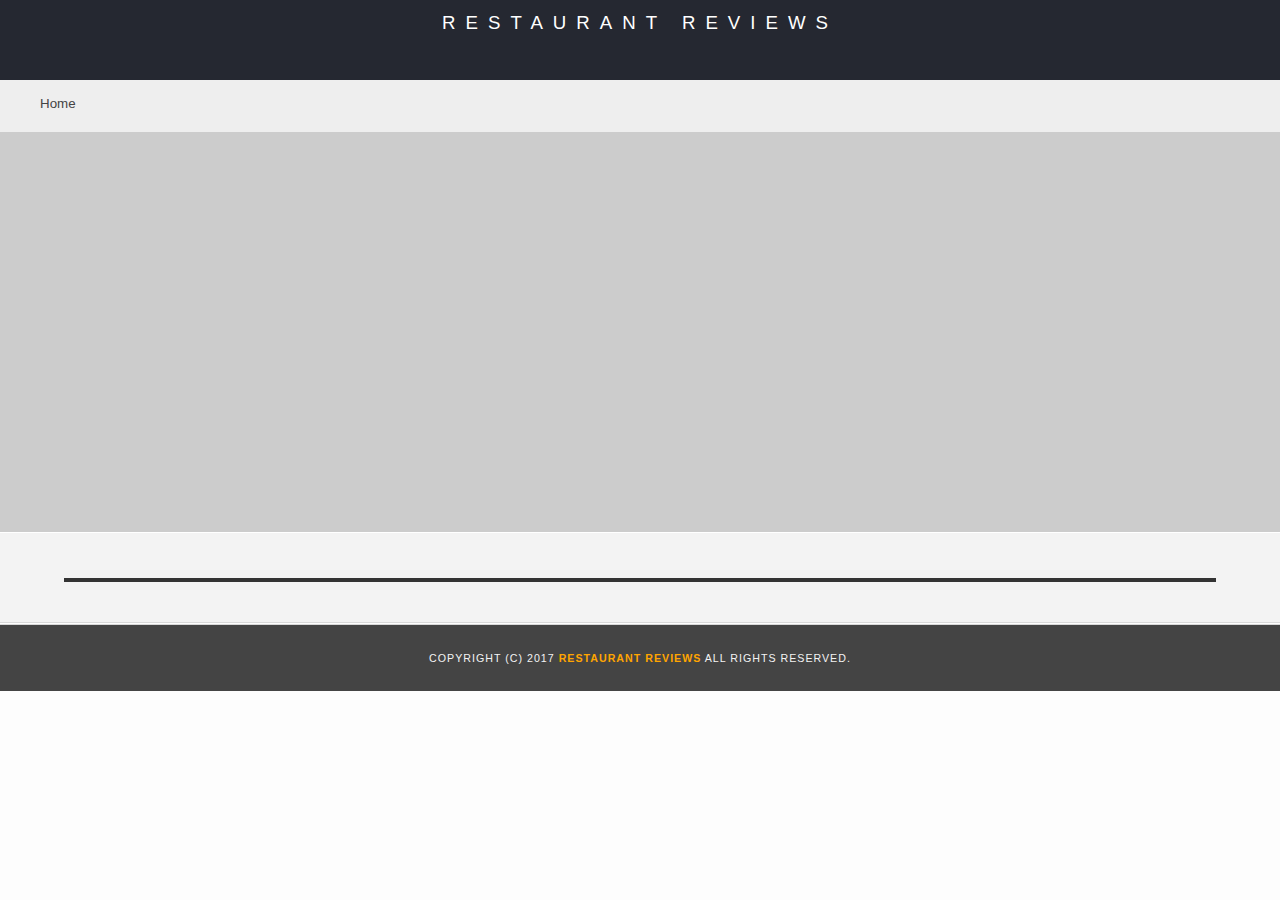
<file: restaurant.html>
<!DOCTYPE html>
<html>

<head>
  <meta charset="utf-8">
  <meta name="viewport" content="width=device-width, initial-scale=1.0">
  <meta http-http-equiv="X-UA-Compatible" content="ie-edge">
  <!-- Normalize.css for better cross-browser consistency -->
  <link rel="stylesheet" src="//normalize-css.googlecode.com/svn/trunk/normalize.css" />
  <!-- Main CSS file -->
  <link rel="stylesheet" href="css/styles.css" type="text/css">
  <link rel="stylesheet" href="https://unpkg.com/leaflet@1.3.1/dist/leaflet.css" integrity="sha512-Rksm5RenBEKSKFjgI3a41vrjkw4EVPlJ3+OiI65vTjIdo9brlAacEuKOiQ5OFh7cOI1bkDwLqdLw3Zg0cRJAAQ==" crossorigin=""/>
  <title>Restaurant Info</title>
</head>

<body class="inside">
  <!-- Beginning header -->
  <header>
    <!-- Beginning nav -->
    <nav>
      <h1><a aria-label="Home"  href="/">Restaurant Reviews</a></h1>
    </nav>
    <!-- Beginning breadcrumb -->
    <ul id="breadcrumb" role="navigation" aria-label="breadcrumb">
      <li><a aria-label="Home" href="/">Home</a></li>
    </ul>
    <!-- End breadcrumb -->
    <!-- End nav -->
  </header>
  <!-- End header -->

  <!-- Beginning main -->
  <main id="maincontent">
    <!-- Beginning map -->
    <section id="map-container">
      <div id="map" aria-label="location" role="application"></div>
    </section>
    <!-- End map -->
    <!-- Beginning restaurant -->
    <section id="restaurant-container">
      <h2 id="restaurant-name"></h2>
      <img id="restaurant-img">
      <p id="restaurant-cuisine"></p>
      <p id="restaurant-address"></p>
      <table id="restaurant-hours"></table>
    </section>
    <!-- end restaurant -->
    <!-- Beginning reviews -->
    <section id="reviews-container">
      <ul id="reviews-list"></ul>
    </section>
    <!-- End reviews -->
  </main>
  <!-- End main -->

  <!-- Beginning footer -->
  <footer id="footer">
    Copyright (c) 2017 <a href="/"><strong>Restaurant Reviews</strong></a> All Rights Reserved.
  </footer>
  <!-- End footer -->
  <script src="https://unpkg.com/leaflet@1.3.1/dist/leaflet.js" integrity="sha512-/Nsx9X4HebavoBvEBuyp3I7od5tA0UzAxs+j83KgC8PU0kgB4XiK4Lfe4y4cgBtaRJQEIFCW+oC506aPT2L1zw==" crossorigin=""></script>
  <!-- Beginning scripts -->
  <!-- Database helpers -->
  <script type="text/javascript" src="js/dbhelper.js"></script>
  <!-- Main javascript file -->
  <script type="text/javascript" src="js/restaurant_info.js"></script>
  <!-- Google Maps -->
 <!--  <script async defer src="https://maps.googleapis.com/maps/api/js?key=AIzaSyA_tKbW6A5pQ-eupxI56myUnHLqYCzOjKo&libraries=places&callback=initMap"></script> -->
  <!-- End scripts -->

</body>

</html>
</file>
<file: css/styles.css>
@charset "utf-8";
/* CSS Document */

body,td,th,p{
	font-family: Arial, Helvetica, sans-serif;
	font-size: 10pt;
	color: #333;
	line-height: 1.5;
}
body {
	background-color: #fdfdfd;
	margin: 0;
	position:relative;
}
ul, li {
	font-family: Arial, Helvetica, sans-serif;
	font-size: 10pt;
	color: #333;
}
a {
  color: orange;
	text-decoration: none;
}
a:hover, a:focus {
	color: #3397db;
	text-decoration: none;
}
a img{
	border: none 0px #fff;
}
h1, h2, h3, h4, h5, h6 {
  font-family: Arial, Helvetica, sans-serif;
  margin: 0 0 20px;
}
article, aside, canvas, details, figcaption, figure, footer, header, hgroup, menu, nav, section, summery {
	display: block;
}

#maincontent {
  background-color: #f3f3f3;
  height: 100%;
  display: flex;
  flex-direction: column;
}

#footer {
  background-color: #444;
  color: #f3f3f3;
  font-size: 8pt;
  letter-spacing: 1px;
  padding: 25px;
  text-align: center;
  text-transform: uppercase;
}
/* ====================== Navigation ====================== */
nav {
  width: 100%;
  height: 80px;
  background-color: #252831;
  text-align:center;
}
nav h1 {
  margin: auto;
}
nav h1 a {
  color: #fff;
  font-size: 14pt;
  font-weight: 200;
  letter-spacing: 10px;
  text-transform: uppercase;
}
#breadcrumb {
    padding: 10px 40px 16px;
    list-style: none;
    background-color: #eee;
    font-size: 17px;
    margin: 0;
}

/* Display list items side by side */
#breadcrumb li {
    display: inline;
}

/* Add a slash symbol (/) before/behind each list item */
#breadcrumb li+li:before {
    padding: 8px;
    color: black;
    content: "/\00a0";
}

/* Add a color to all links inside the list */
#breadcrumb li a {
    color: #444;
    text-decoration: none;
}

/* Add a color on mouse-over */
#breadcrumb li a:hover {
    color: #01447e;
    text-decoration: underline;
}
/* ====================== Map ====================== */
#map {
  height: 400px;
  width: 100%;
  background-color: #ccc;
}

#maincontent #map-container {
  height: 400px;
  width: 100%;
  background-color: #ccc;
}

#maincontent-top > #map-container, #maincontent-top > #map-container > #map {
  height: 200px;
}

.inside #map-container {
  background: blue none repeat scroll 0 0;
  width: 100%;
}

@media (min-width:700px)  {
  #maincontent-top > #map-container, #maincontent-top > #map-container > #map {
    height: 660px;
  }
 }

/* ====================== Restaurant Filtering ====================== */
.filter-options {
  display: flex;
  width: 100%;
  background-color: #185d8c;
  flex-grow: 1;
  flex-direction: column;
  align-items: center;
}
.filter-options h2 {
  color: white;
  font-size: 1rem;
  font-weight: normal;
  line-height: 1;
  margin: 0 20px;
}
.filter-options select {
  background-color: white;
  border: 1px solid #fff;
  font-family: Arial,sans-serif;
  font-size: 11pt;
  height: 35px;
  letter-spacing: 0;
  margin: 10px;
  padding: 0 10px;
  width: 90%;
}

.column {
  height: 100%;
  display: flex;
  flex-direction: column;
  align-items: center;
}

@media (min-width:481px)  {
  .filter-options {
    flex-direction: row;
  }
  .filter-options select {
    display: flex;
    flex-grow: 1;
  }
 }

/* ====================== Restaurant Listing ====================== */
#restaurants-list {
  display: flex;
  flex-wrap: wrap;
  justify-content: space-around;
  align-items: center;
  background-color: #f3f3f3;
  list-style: outside none none;
  margin: 0;
  padding: 30px 15px 60px;
  text-align: center;
}
#restaurants-list li {
  background-color: #fff;
  border: 2px solid #ccc;
  font-family: Arial,sans-serif;
  min-height: 380px;
  padding: 0 30px 25px;
  text-align: left;
  width: 270px;
  margin: 10px;
  display: flex;
  flex-direction: column;
}

#restaurants-list .restaurant-img {
  background-color: #ccc;
  display: block;
  margin: 0;
  width: 100%;
}

#restaurants-list li h1 {
  color: #444;
  font-family: Arial,sans-serif;
  font-size: 14pt;
  font-weight: 200;
  letter-spacing: 0;
  line-height: 1.3;
  margin: 20px 0 10px;
  text-transform: uppercase;
}
#restaurants-list p {
  margin: 0;
  font-size: 11pt;
}
#restaurants-list li a {
  background-color: #444;
  color: orange;
  border-bottom: 3px solid #eee;
  display: inline-block;
  font-size: 10pt;
  margin: 15px 0 0;
  padding: 8px 30px 10px;
  text-align: center;
  text-decoration: none;
  text-transform: uppercase;
}

/* ====================== Restaurant Details ====================== */

.inside header {
  width: 100%;
}

.inside #map {
  background-color: #ccc;
  width: 100%;
}

#restaurant-name {
  color: #444;
  font-family: Arial,sans-serif;
  font-size: 20pt;
  font-weight: 200;
  letter-spacing: 0;
  margin: 15px 0 30px;
  text-transform: uppercase;
  line-height: 1.1;
}
#restaurant-img {
  width: 90%;
}
#restaurant-address {
  font-size: 12pt;
  margin: 10px 0px;
}
#restaurant-cuisine {
  background-color: #333;
  color: #ddd;
  font-size: 12pt;
  font-weight: 300;
  letter-spacing: 10px;
  margin: 0 0 20px;
  padding: 2px 0;
  text-align: center;
  text-transform: uppercase;
	width: 90%;
}
#restaurant-container, #reviews-container {
  display: flex;
  flex-direction: column;
  align-items: center;
  border-bottom: 1px solid #d9d9d9;
  border-top: 1px solid #fff;
}

#reviews-container h2 {
  color: #444;
  font-size: 24pt;
  font-weight: 300;
  letter-spacing: -1px;
  padding-bottom: 1pt;
}
#reviews-list {
  margin: 0;
  padding: 0;
  display: flex;
  flex-direction: column;
  align-items: center;
}
#reviews-list li {
  background-color: #fff;
    border: 2px solid #f3f3f3;
  display: block;
  list-style-type: none;
  margin: 0 0 30px;
  overflow: hidden;
  padding: 0 20px 20px;
  position: relative;
  width: 85%;
}
#reviews-list li p {
  margin: 0 0 10px;
}

#restaurant-hours {
  align-items: flex-start;
}
#restaurant-hours td {
  color: #666;
}

#maincontent-top {
  display: flex;
  flex-direction: column;
}

@media (min-width:700px)  {
  #maincontent-top {
    flex-direction: row-reverse;
  }
}
</file>
